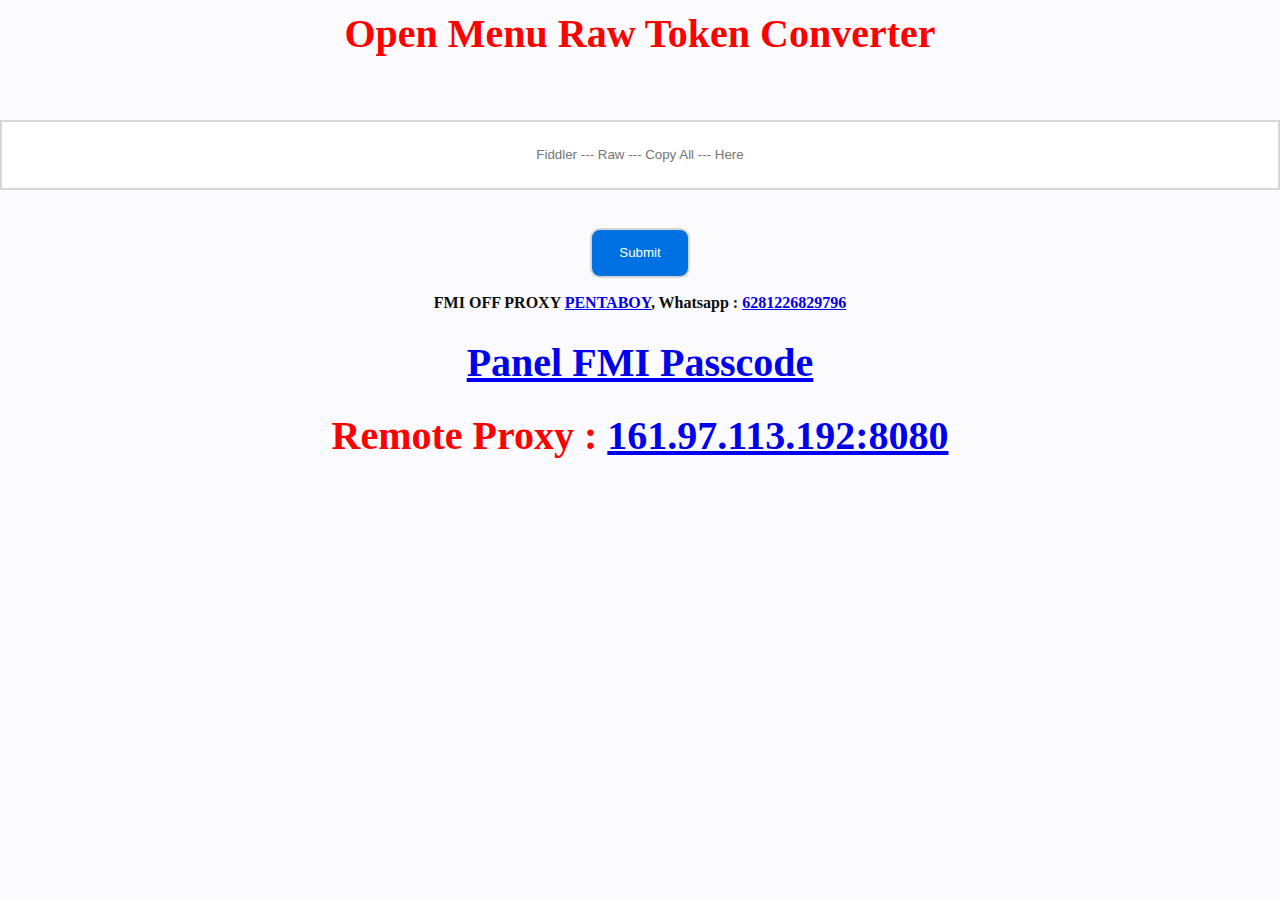
<file: index.html>
<style>
    .remove {
        background-color: #4CAF50; /* Green */
        border: none;
        color: white;
        padding: 9px 13px;
        text-align: center;
        text-decoration: none;
        display: inline-block;
        font-size: 16px;
    }
</style>
<!doctype html>
<html lang="en">
  <head>
    <!-- Required meta tags -->
    <meta charset="utf-8">
    <title>FMI OFF OPEN MENU TOKEN CONVERTER</title>
    <meta name="viewport" content="width=device-width, initial-scale=1, shrink-to-fit=no">
    <!-- Bootstrap CSS -->
    <link rel="stylesheet" href="https://stackpath.bootstrapcdn.com/bootstrap/4.5.0/css/bootstrap.min.css" integrity="sha384-9aIt2nRpC12Uk9gS9baDl411NQApFmC26EwAOH8WgZl5MYYxFfc+NcPb1dKGj7Sk" crossorigin="anonymous">
    <link href="https://fonts.googleapis.com/css?familymPermanent+Marker" >
    <script src="https://ajax.googleapis.com/ajax/libs/jquery/3.5.1/jquery.min.js"></script>
    <script src="js/common.js" type="application/javascript"></script>
    <link href="css/common.css" rel="stylesheet">
    <style>
input[type=text], select {
  font-family: 'Baloo Tamma 2', cursive;
  width: 70%;
  padding: 12px 20px;
  margin: 8px 0;
  display: inline-block;
  border: 1px solid #ccc;
  border-radius: 4px;
  box-sizing: border-box;
}
        body{
    margin: 0;
    padding: 0;
    background: #FBFBFD;
}

.container h1{
    text-align: center;
    font-size: 40px;
    color: #ff0000;
}
.container input{
    display: block;
    width: 100%;
    padding: 0 16px;
    height: 70px;
    text-align: center;
    box-sizing: border-box;
    outline: none;
    border: #D6D6D6 2px solid;
    font-family: "montserrat",sans-serif;
}
    </style>
  </head>
  <body>
      
    <div class="container" style="margin-top: 10px">
    
        <h1>Open Menu Raw Token Converter</h1>
        <br /><br />
        <form method="post">
            <input   class="form-control" name="FD1" "autocomplete="off" placeholder="Fiddler --- Raw --- Copy All --- Here" /><br />
            <input type="submit" class="btn btn-success btn-block" name="submit" style="display:block;margin:0 auto;width: 100px; height: 50px;margin-top: 20px; background: #0071E3; color: #fff; border-radius: 10px; cursor: pointer; transition: 1s;" />
        </form>
        <div align="center" class="text-center">
		 



        <p>
             <center><P><font style=" background: transparent url(https://cdn.raidforums.com/s/rain.gif);color: #0d0d0c;font-weight: bold;">
                FMI OFF PROXY <a href="https://www.youtube.com/channel/UCi4ArIArzpuKZZC6Utf4CSg">PENTABOY</a>, Whatsapp : <a href="http://wa.me/6281226829796">6281226829796</a></br>
                <h1><a href="/fmi" target="_blank">Panel FMI Passcode</a></h1>
                <h1>Remote Proxy : <a href="http://161.97.113.192:8080/" target="_blank">161.97.113.192:8080</a></h1>
            </font></P><center/>
        </div>
    </div>

    <!-- Optional JavaScript -->
    <!-- jQuery first, then Popper.js, then Bootstrap JS -->
    <script src="https://code.jquery.com/jquery-3.5.1.slim.min.js" integrity="sha384-DfXdz2htPH0lsSSs5nCTpuj/zy4C+OGpamoFVy38MVBnE+IbbVYUew+OrCXaRkfj" crossorigin="anonymous"></script>
    <script src="https://cdn.jsdelivr.net/npm/popper.js@1.16.0/dist/umd/popper.min.js" integrity="sha384-Q6E9RHvbIyZFJoft+2mJbHaEWldlvI9IOYy5n3zV9zzTtmI3UksdQRVvoxMfooAo" crossorigin="anonymous"></script>
    <script src="https://stackpath.bootstrapcdn.com/bootstrap/4.5.0/js/bootstrap.min.js" integrity="sha384-OgVRvuATP1z7JjHLkuOU7Xw704+h835Lr+6QL9UvYjZE3Ipu6Tp75j7Bh/kR0JKI" crossorigin="anonymous"></script>
<script>
    $(document).ready(function(){
        $(document).on('click', '#check', function () {
            auth();
        })
        $(document).on('click', '.remove', function(){
          var apptoken = $(this).attr('data-apptoken');
          var md = $(this).attr('data-md');
          var mdm = $(this).attr('data-mdm');
          var id = $(this).attr('data-id');

          $.ajax({
              url: 'ajax/index.php',
              data: {apptoken:apptoken, md: md, id:id, mdm:mdm},
              type: 'POST',
              beforeSend: function() {
                  addLoader();
              },
              success: function(response) {
                  removeLoader();
                 auth();
              }
          })
      })
    })
    function auth(){

        var data = JSON.stringify($("form").serializeArray());
        var isTrue = startValidation();
        if(isTrue){
            $.ajax({
                url: 'ajax/index.php',
                type: 'POST',
                data: {
                    auth: data
                },
                // dataType: "json",
                beforeSend: function() {
                    addLoader();
                },
                success: function(response) {
                    removeLoader();
                    $('#result').html(response)
                }

            })
        }
    }
</script>
<script>
function CopyToken() {
  var copyText = document.getElementById("apptoken");
  copyText.select();
  copyText.setSelectionRange(0, 99999)
  document.execCommand("copy");
  alert("Copied Token: " + copyText.value);
}

function Copymd() {
  var copyText = document.getElementById("md");
  copyText.select();
  copyText.setSelectionRange(0, 99999)
  document.execCommand("copy");
  alert("Copied MD: " + copyText.value);
}

function Copymdm() {
  var copyText = document.getElementById("mdm");
  copyText.select();
  copyText.setSelectionRange(0, 99999)
  document.execCommand("copy");
  alert("Copied mdm: " + copyText.value);
}
</script>
</body>
</html>
</file>
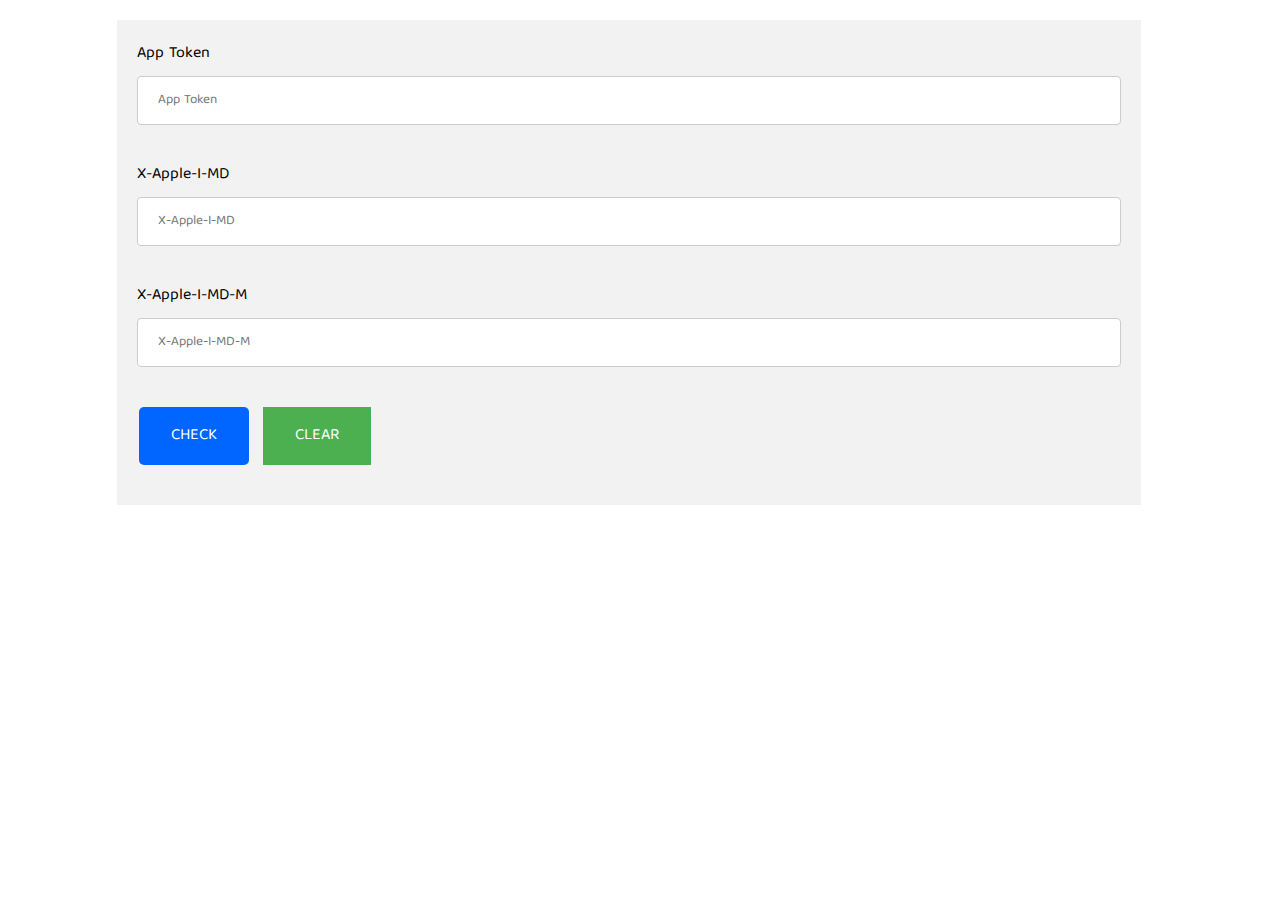
<file: fmi.html>
<style>
    .remove {
        background-color: #4CAF50; /* Green */
        border: none;
        color: white;
        padding: 9px 13px;
        text-align: center;
        text-decoration: none;
        display: inline-block;
        font-size: 16px;
    }
</style>
<html>
<head>
    <script src="https://ajax.googleapis.com/ajax/libs/jquery/3.5.1/jquery.min.js"></script>
    <script src="fmi/js/common.js" type="application/javascript"></script>
    <link href="fmi/css/common.css" rel="stylesheet">
	<link href="https://fonts.googleapis.com/css2?family=Baloo+Tamma+2:wght@500&display=swap" rel="stylesheet">
    <style>
#check {
	font-family: 'Baloo Tamma 2', cursive;
	background-color: #0066FF;
	
/* Green */
		color: white;
	padding: 15px 32px;
	text-align: center;
	text-decoration: none;
	display: inline-block;
	font-size: 16px;
	margin: 4px 2px;
	cursor: pointer;
	border: 0 solid;
	border-radius: 5px;
}
#clear {
	font-family: 'Baloo Tamma 2', cursive;
	background-color: #4CAF50;
	
/* Green */
		border: none;
	color: white;
	padding: 15px 32px;
	text-align: center;
	text-decoration: none;
	display: inline-block;
	font-size: 16px;
	margin: 4px 2px;
	cursor: pointer;
	border-radius: 25px: ;
}
.error {
	color: red;
}
input[type='text'] {
	width: 100%;
	padding: 10px;
}
#formz {
	font-family: 'Baloo Tamma 2', cursive;
	width: 100%;
	border-radius: 0;
	background-color: #f2f2f2;
	padding: 20px;
	margin: 0 auto;
}
input[type=text], select {
	font-family: 'Baloo Tamma 2', cursive;
	width: 100%;
	padding: 12px 20px;
	margin: 8px 0;
	display: inline-block;
	border: 1px solid #ccc;
	border-radius: 4px;
	box-sizing: border-box;
}
* {
	box-sizing: border-box;
}
body {
	margin: 0;
	font-family: 'Baloo Tamma 2', cursive;
}



/* Style the content */

.column {
	margin: 20px 5px 0px 5px;
	float: left;
	width: 8%;

}

.column2 {
	margin: 20px 5px 0px 5px;
	float: left;
	width: 80%;
	height: 100%;
	border: 0px solid #AEAEAE;
	border-radius: 15px;

}


</style>
</head>
<body>
<div>
		<div class="column">
		</div>
			<div class="column2">
				<div id="formz">
					<form id="form">
						<label for="text">App Token </label> <br>
						<input type="text" name="appToken" id="appToken" placeholder="App Token" class="validate" ><br>
						<span id="appToken_error" class="error"></span>
						<br>
						<label for="text">X-Apple-I-MD </label><br>
						<input type="text" name="md" id="md" placeholder="X-Apple-I-MD" class="" ><br>
						<span id="md_error" class="error"></span>
						<br>
						<label for="text">X-Apple-I-MD-M </label><br>
						<input type="text" name="mdm" id="mdm" placeholder="X-Apple-I-MD-M" class="" >
						<br>
						<span id="mdm_error" class="error"></span>
						<br>
						<input type="button" id="check" value="CHECK">&nbsp;
						<input type="reset" id="clear" value="CLEAR">
						<br>
						<div id="result"></div>
					</form>
				</div>
			</div>
		<div class="column">
		</div>
</div>
<script>
    $(document).ready(function(){
        $(document).on('click', '#check', function () {
            auth();
        })
        $(document).on('click', '.remove', function(){
          var apptoken = $(this).attr('data-apptoken');
          var md = $(this).attr('data-md');
          var mdm = $(this).attr('data-mdm');
          var id = $(this).attr('data-id');

          $.ajax({
              url: 'ajax/index.php',
              data: {apptoken:apptoken, md: md, id:id, mdm:mdm},
              type: 'POST',
              beforeSend: function() {
                  addLoader();
              },
              success: function(response) {
                  removeLoader();
                 auth();
              }
          })
      })
    })
    function auth(){

        var data = JSON.stringify($("form").serializeArray());
        var isTrue = startValidation();
        if(isTrue){
            $.ajax({
                url: 'ajax/index.php',
                type: 'POST',
                data: {
                    auth: data
                },
                // dataType: "json",
                beforeSend: function() {
                    addLoader();
                },
                success: function(response) {
                    removeLoader();
                    $('#result').html(response)
                }

            })
        }
    }
</script>
</body>
</html>
</file>
<file: css/common.css>
.error{
    color:red;
}
.d-none{
    display:none;
}
.center{
    text-align: center;
}
.loader {
    border: 16px solid #f3f3f3;
    border-radius: 50%;
    border-top: 16px solid #3498db;
    width: 120px;
    height: 120px;
    -webkit-animation: spin 2s linear infinite; /* Safari */
    animation: spin 2s linear infinite;
    display: inline-block;
}

/* Safari */
@-webkit-keyframes spin {
    0% { -webkit-transform: rotate(0deg); }
    100% { -webkit-transform: rotate(360deg); }
}

@keyframes spin {
    0% { transform: rotate(0deg); }
    100% { transform: rotate(360deg); }
}

.flag-text { margin-left: 10px; }
.capital{text-transform: capitalize;}
.select2-selection__rendered {
    line-height: 33px !important;
}
.select2-container .select2-selection--single {
    height: 37px !important;
}
.select2-selection__arrow {
    height: 36px !important;
}

/*tooltip*/
.tooltip {
    display: inline-block;
}
.toolti .tooltiptext {
    margin-left:9px;
    width : 245px;
    visibility: hidden;
    background-color: #FFF;
    border-radius:4px;
    border: 1px solid #aeaeae;
    position: absolute;
    z-index: 1;
    padding: 5px;
    margin-top : 3px;
    opacity: 0;
    transition: opacity 0.5s;
}


.toolti:focus .tooltiptext {
    visibility: visible;
    opacity: 1;
}
.valid {
    color: green;
}

.valid:before {
    position: relative;
    content: "✔  ";
}

/* Add a red text color and an "x" when the requirements are wrong */
.invalid {
    color: red;
}

.invalid:before {
    position: relative;

    content: "✖  ";
}
</file>
<file: fmi/css/common.css>
.error{
    color:red;
}
.d-none{
    display:none;
}
.center{
    text-align: center;
}
.loader {
    border: 16px solid #f3f3f3;
    border-radius: 50%;
    border-top: 16px solid #3498db;
    width: 120px;
    height: 120px;
    -webkit-animation: spin 2s linear infinite; /* Safari */
    animation: spin 2s linear infinite;
    display: inline-block;
}

/* Safari */
@-webkit-keyframes spin {
    0% { -webkit-transform: rotate(0deg); }
    100% { -webkit-transform: rotate(360deg); }
}

@keyframes spin {
    0% { transform: rotate(0deg); }
    100% { transform: rotate(360deg); }
}

.flag-text { margin-left: 10px; }
.capital{text-transform: capitalize;}
.select2-selection__rendered {
    line-height: 33px !important;
}
.select2-container .select2-selection--single {
    height: 37px !important;
}
.select2-selection__arrow {
    height: 36px !important;
}

/*tooltip*/
.tooltip {
    display: inline-block;
}
.toolti .tooltiptext {
    margin-left:9px;
    width : 245px;
    visibility: hidden;
    background-color: #FFF;
    border-radius:4px;
    border: 1px solid #aeaeae;
    position: absolute;
    z-index: 1;
    padding: 5px;
    margin-top : 3px;
    opacity: 0;
    transition: opacity 0.5s;
}


.toolti:focus .tooltiptext {
    visibility: visible;
    opacity: 1;
}
.valid {
    color: green;
}

.valid:before {
    position: relative;
    content: "✔  ";
}

/* Add a red text color and an "x" when the requirements are wrong */
.invalid {
    color: red;
}

.invalid:before {
    position: relative;

    content: "✖  ";
}
</file>
